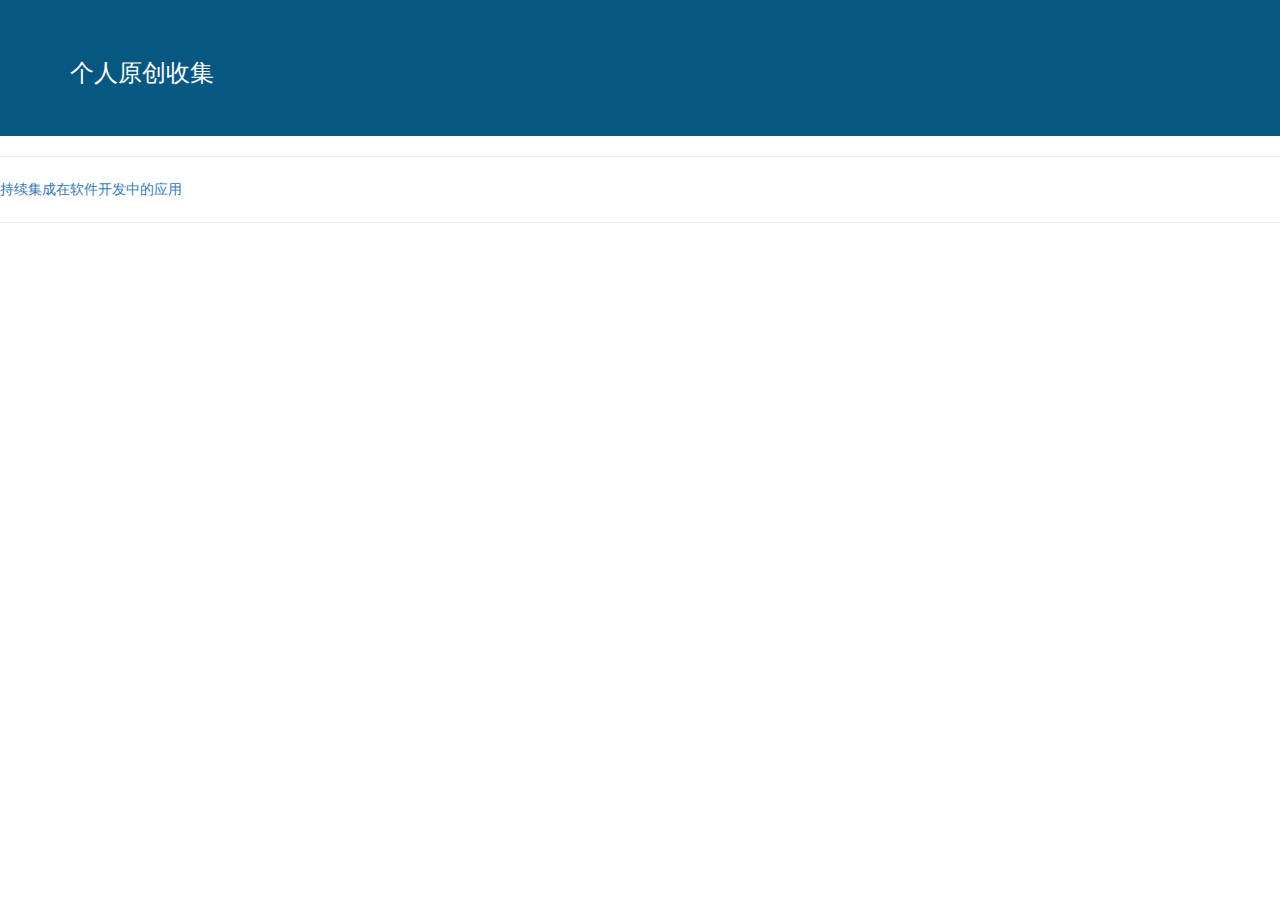
<file: docs/index.html>
<!DOCTYPE html>
<html lang="en">
<head>
    <meta charset="UTF-8">
    <title>Welcome to My Website</title>

    <meta name="Keywords" content="分布式计算,分布式系统,编程 ,Java,网络,Linux,C,博客,玩等" />
    <link href="libs/css/font-awesome.css" rel="stylesheet" />
    <meta name="viewport" content="width=device-width, initial-scale=1">
    <link rel="stylesheet" href="libs/css/normalize.css">
    <link rel="stylesheet" href="libs/bootstrap/bootstrap.min.css">
    <link rel="stylesheet" href="app.css">
    <!--<script src="libs/Modernizr-2.8.3/modernizr.js"></script>-->


</head>
<body>
    <section class="header-section">
        <div class="container">
            <div class="row">
                <div class="col-md-5">
                    <h3>个人原创收集</h3>
                    <!--Git地址:<br/>-->
                    <!--<i><strong>http://git.oschina.net/yuezht</strong></i>-->
                    <!--<i><strong>https://github.com/AgainstWind</strong></i>-->
                    <!--<br/>大部分是无用的练习项目...................-->
                </div>
            </div>
        </div>
    </section>
    <hr/>

    <a href="views/jenkins.html">持续集成在软件开发中的应用</a>


    <hr />
    <section class="copyrights">
        <div class="container">
            <div class="row">
                <div class="col-md-12 text-center set-foot">yuezht's blog: v1.0 &copy 2017</div>
            </div>
        </div>
    </section>

</body>
</html>
</file>
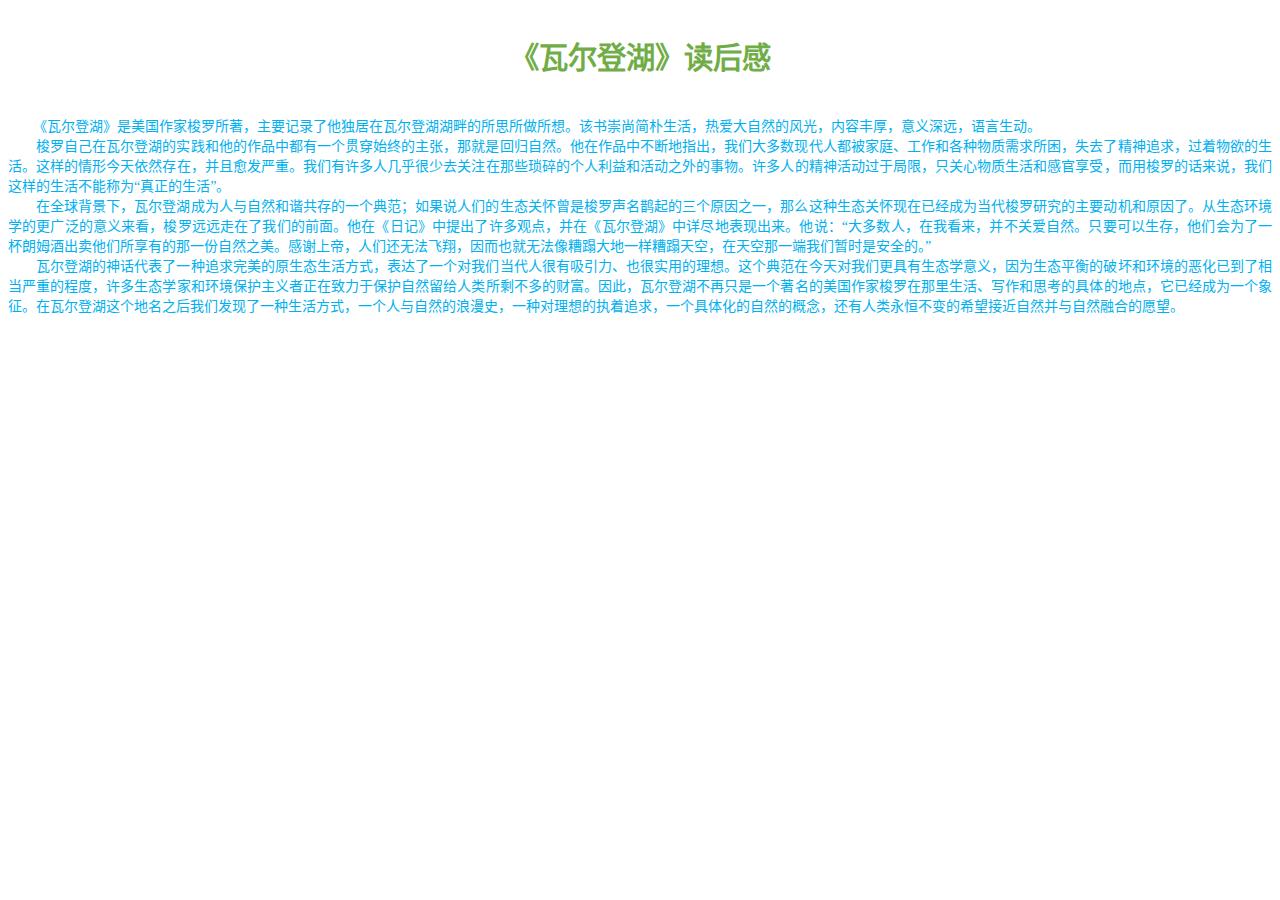
<file: docs/views/test.html>
<html>

<head>
    <meta http-equiv=Content-Type content="text/html; charset=gb2312">
    <meta name=Generator content="Microsoft Word 15 (filtered)">
    <style>
        <!--
        /* Font Definitions */
        @font-face
        {font-family:"Cambria Math";
            panose-1:0 0 0 0 0 0 0 0 0 0;}
        @font-face
        {font-family:����;
            panose-1:2 1 6 0 3 1 1 1 1 1;}
        @font-face
        {font-family:"\@����";
            panose-1:2 1 6 0 3 1 1 1 1 1;}
        /* Style Definitions */
        p.MsoNormal, li.MsoNormal, div.MsoNormal
        {margin:0cm;
            margin-bottom:.0001pt;
            text-align:justify;
            text-justify:inter-ideograph;
            font-size:10.5pt;
            font-family:����;}
        h1
        {mso-style-link:"���� 1 �ַ�";
            margin-top:17.0pt;
            margin-right:0cm;
            margin-bottom:16.5pt;
            margin-left:0cm;
            text-align:justify;
            text-justify:inter-ideograph;
            line-height:240%;
            page-break-after:avoid;
            font-size:22.0pt;
            font-family:����;}
        p.MsoHeader, li.MsoHeader, div.MsoHeader
        {mso-style-link:"ҳü �ַ�";
            margin:0cm;
            margin-bottom:.0001pt;
            text-align:center;
            layout-grid-mode:char;
            border:none;
            padding:0cm;
            font-size:9.0pt;
            font-family:����;}
        p.MsoFooter, li.MsoFooter, div.MsoFooter
        {mso-style-link:"ҳ�� �ַ�";
            margin:0cm;
            margin-bottom:.0001pt;
            layout-grid-mode:char;
            font-size:9.0pt;
            font-family:����;}
        span.1
        {mso-style-name:"���� 1 �ַ�";
            mso-style-link:"���� 1";
            font-weight:bold;}
        span.a
        {mso-style-name:"ҳü �ַ�";
            mso-style-link:ҳü;}
        span.a0
        {mso-style-name:"ҳ�� �ַ�";
            mso-style-link:ҳ��;}
        .MsoChpDefault
        {font-family:����;}
        /* Page Definitions */
        @page WordSection1
        {size:595.3pt 841.9pt;
            margin:72.0pt 90.0pt 72.0pt 90.0pt;
            layout-grid:15.6pt;}
        div.WordSection1
        {page:WordSection1;}
        -->
    </style>

</head>

<body lang=ZH-CN style='text-justify-trim:punctuation'>

<div class=WordSection1 style='layout-grid:15.6pt'>

    <h1 align=center style='text-align:center'><span style='color:#70AD47'>���߶��Ǻ��������</span></h1>

    <p class=MsoNormal><span lang=EN-US style='color:#00B0F0'>&nbsp;&nbsp;&nbsp;&nbsp;&nbsp;&nbsp; </span><span
            style='color:#00B0F0'>���߶��Ǻ�������������������������Ҫ��¼�����������߶��Ǻ����ϵ���˼�������롣������м�������Ȱ�����Ȼ�ķ�⣬���ݷ��������Զ������������</span></p>

    <p class=MsoNormal style='text-indent:21.0pt'><span style='color:#00B0F0'>�����Լ����߶��Ǻ���ʵ����������Ʒ�ж���һ���ᴩʼ�յ����ţ��Ǿ��ǻع���Ȼ��������Ʒ�в��ϵ�ָ�������Ǵ�����ִ��˶�����ͥ�������͸�����������������ʧȥ�˾���׷�󣬹���������������������ν�����Ȼ���ڣ������������ء������������˼�������ȥ��ע����Щ����ĸ�������ͻ֮�����������˵ľ������ھ��ޣ�ֻ������������͸й����ܣ��������޵Ļ���˵����������������ܳ�Ϊ�������������</span></p>

    <p class=MsoNormal style='text-indent:21.0pt'><span style='color:#00B0F0'>��ȫ�򱳾��£��߶��Ǻ���Ϊ������Ȼ��г�����һ���䷶�����˵���ǵ���̬�ػ�������������ȵ�������ԭ��֮һ����ô������̬�ػ������Ѿ���Ϊ���������о�����Ҫ������ԭ���ˡ�����̬����ѧ�ĸ��㷺����������������ԶԶ���������ǵ�ǰ�档���ڡ��ռǡ������������۵㣬���ڡ��߶��Ǻ������꾡�ر��ֳ�������˵����������ˣ����ҿ����������ذ���Ȼ��ֻҪ�������棬���ǻ�Ϊ��һ����ķ�Ƴ������������е���һ����Ȼ֮������л�ϵۣ����ǻ��޷����裬���Ҳ���޷�����̣���һ����̣��գ��������һ��������ʱ�ǰ�ȫ�ġ���</span></p>

    <p class=MsoNormal style='text-indent:21.0pt'><span style='color:#00B0F0'>�߶��Ǻ����񻰴�����һ��׷��������ԭ��̬���ʽ��������һ�������ǵ����˺�����������Ҳ��ʵ�õ����롣����䷶�ڽ�������Ǹ�������̬ѧ���壬��Ϊ��̬ƽ����ƻ��ͻ����Ķ��ѵ����൱���صĳ̶ȣ�������̬ѧ�Һͻ����������������������ڱ�����Ȼ����������ʣ����ĲƸ�����ˣ��߶��Ǻ�����ֻ��һ�����������������������������д����˼���ľ���ĵص㣬���Ѿ���Ϊһ�����������߶��Ǻ��������֮�����Ƿ�����һ�����ʽ��һ��������Ȼ������ʷ��һ�ֶ������ִ��׷��һ�����廯����Ȼ�ĸ�������������㲻���ϣ���ӽ���Ȼ������Ȼ�ںϵ�Ը����</span></p>

</div>

</body>

</html>
</file>
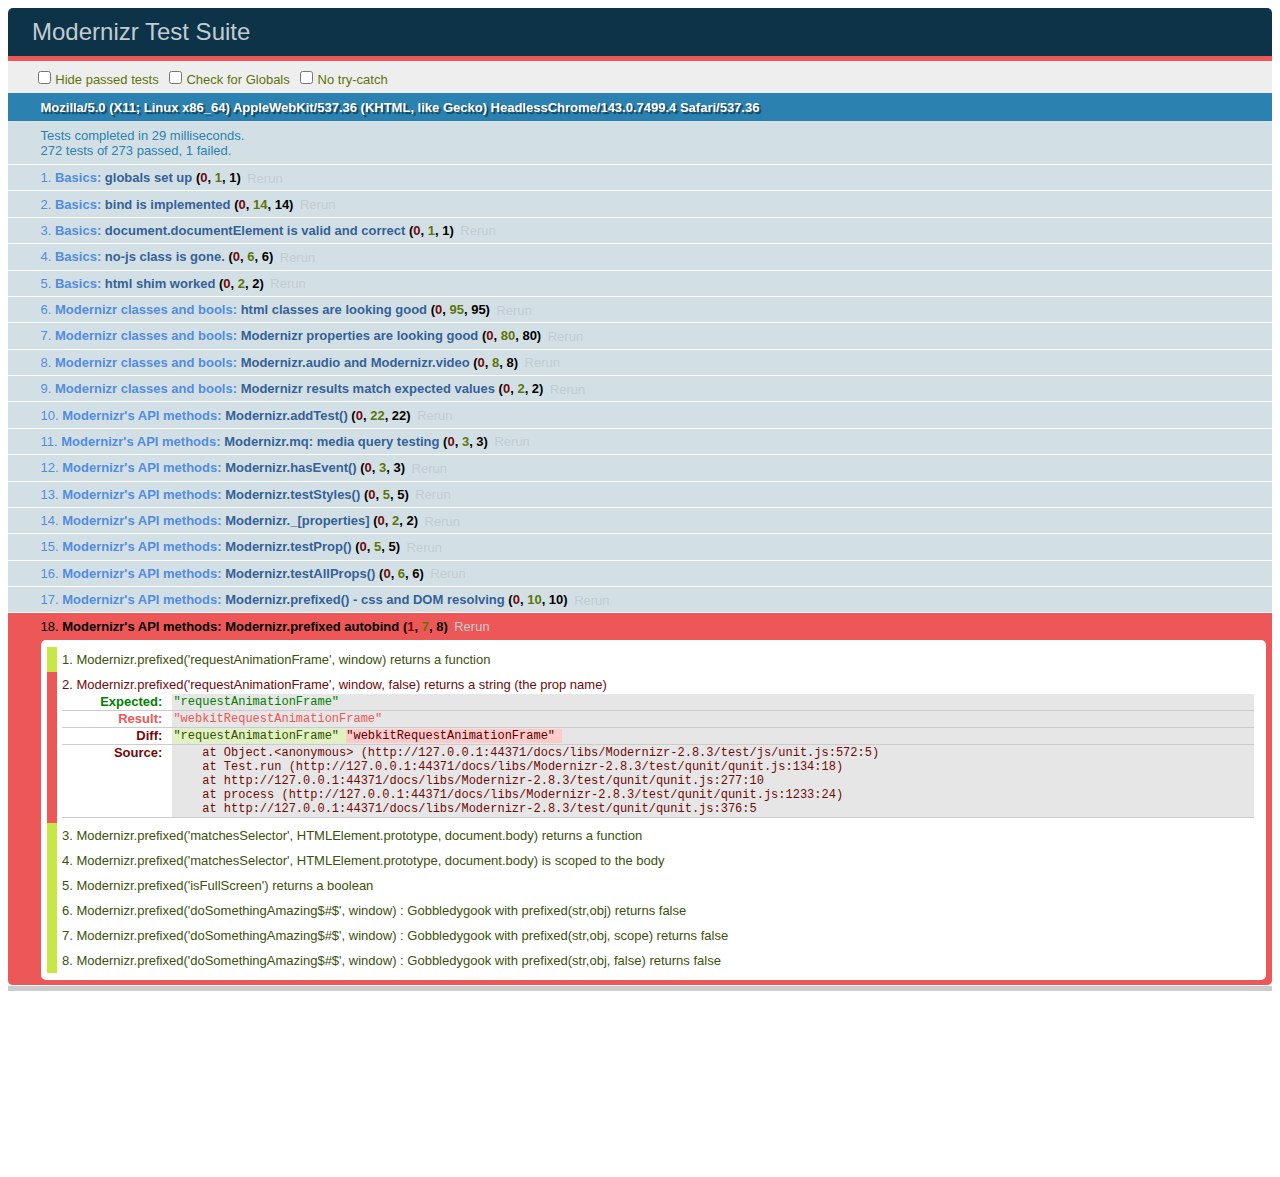
<file: docs/libs/Modernizr-2.8.3/test/basic.html>
<!DOCTYPE html>
<html class="+no-js no-js- no-js i-has-no-js">
<head>
  <meta charset="UTF-8">
  <title>Modernizr Test Suite</title>
  <link rel="stylesheet" href="qunit/qunit.css">
  <style>
     body { margin-bottom: 150px;}
     #testbed { font-family: Helvetica; color: #444; padding-bottom: 100px;}
     #testbed button { margin: 30px; font-size: 13px;}
     .data-notes, .offScreen { display:none;}
     table { width: 100%;}
     tbody tr:nth-child(even) td, tbody tr:nth-child(even) th {  border: 1px solid #ccc; border-left: 0; border-right: 0;}
     table td:nth-child(even), table th:nth-child(even) { background: #e6e6e6;}
     table tbody tr:hover td, table tbody tr:hover th { background: #e1e100!important;}
     td.wrong { background:red!important;}
     #html5section { visibility: hidden; }
     h1 label { display:none;}
     .output { padding: 0 0 0 16px;}
     .output ul { margin: 0;}
     .output li { color: #854747; }
     .output li.yes{color:#090;}
     .output li b{color:#000;}
     .output {font:14px/1.3 Inconsolata,Consolas,monospace;
                    -webkit-column-count: 5;
                       -moz-column-count: 5;
                            column-count: 5;}
      .output + .output { border-top: 5px solid #ccc; }
      textarea { width: 100%; min-height: 75px;}
      #caniusetrigger { font-size: 38px; font-family: monospace; display:block; }
  </style>

  <script src="https://raw.github.com/Modernizr/Modernizr/master/modernizr.js"></script>

  <script>window.Modernizr || document.write('<script src="../modernizr.js"><\/script>')</script>

  <script src="js/lib/polyfills.js"></script>
  <script src="js/lib/detect-global.js"></script>
  
  <script src="qunit/qunit.js"></script>
  <script src="js/lib/jquery-1.7b2.js"></script>
  
  <script src="js/setup.js"></script>
  
  <script src="js/unit.js"></script>
</head>
<body>
  <h1 id="qunit-header">Modernizr Test Suite</h1>
  <h2 id="qunit-banner"></h2>
  <div id="qunit-testrunner-toolbar"></div>
  <h2 id="qunit-userAgent"></h2>

  <ol id="qunit-tests"></ol>

  <div id="mod-output" class=output></div>
  <div id="mod-feattest-output" class=output></div>


  <br>
 
  <section><aside>this is an aside within a section</aside></section>
  
  
</body>
</html>
</file>
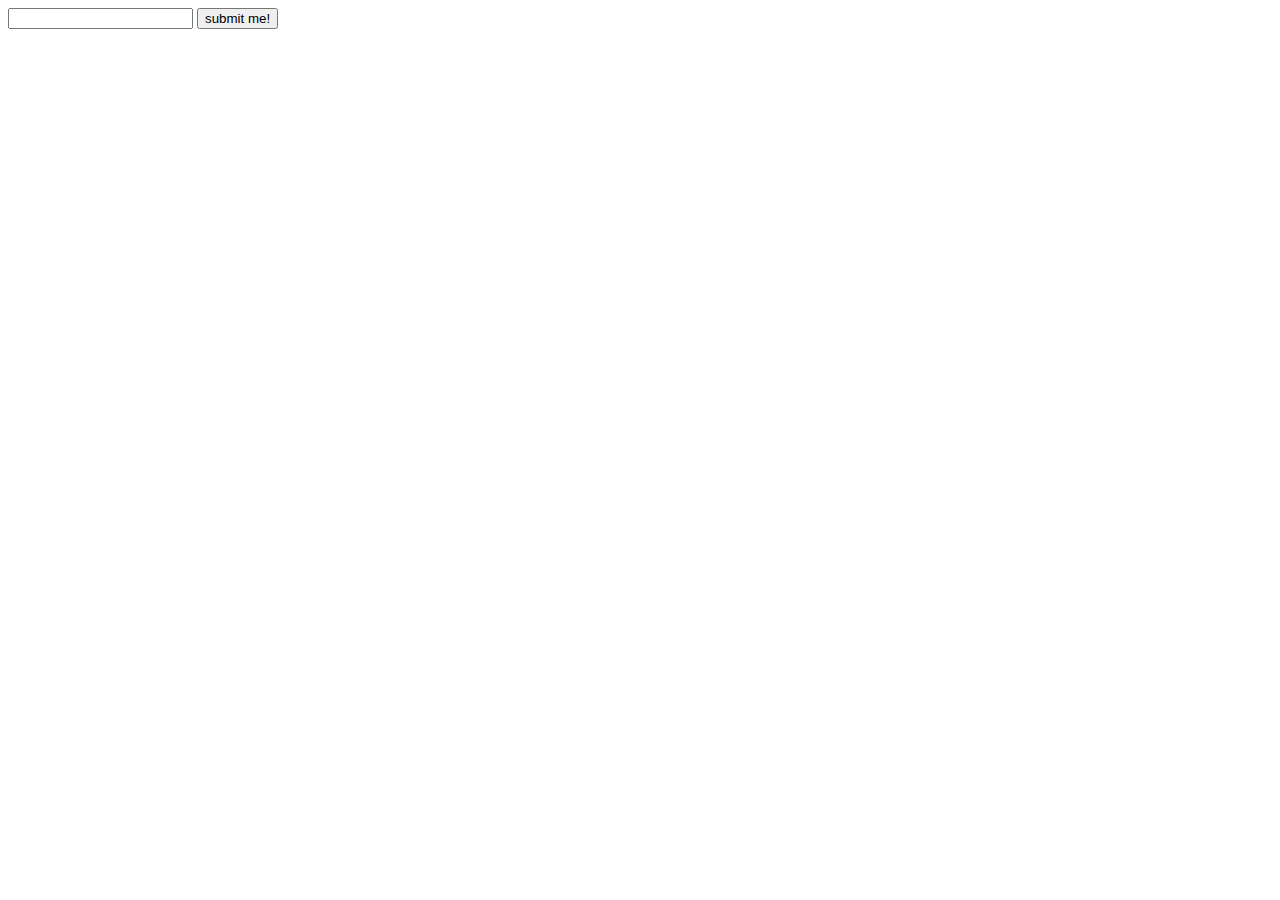
<file: docs/libs/Modernizr-2.8.3/test/caniuse_files/form_validation.html>
<!DOCTYPE html>
<!-- saved from url=(0045)http://tests.caniuse.com/form_validation.html -->
<html><head><meta http-equiv="Content-Type" content="text/html; charset=UTF-8"><script>
if(location.href.indexOf('?') >= 0) {
	document.write('FAIL');
}
</script>

</head><body><form action="http://tests.caniuse.com/form_validation.html?" method="post">

<input type="url" name="foo" required="">
<input type="submit" value="submit me!">

</form>
</body></html>
</file>
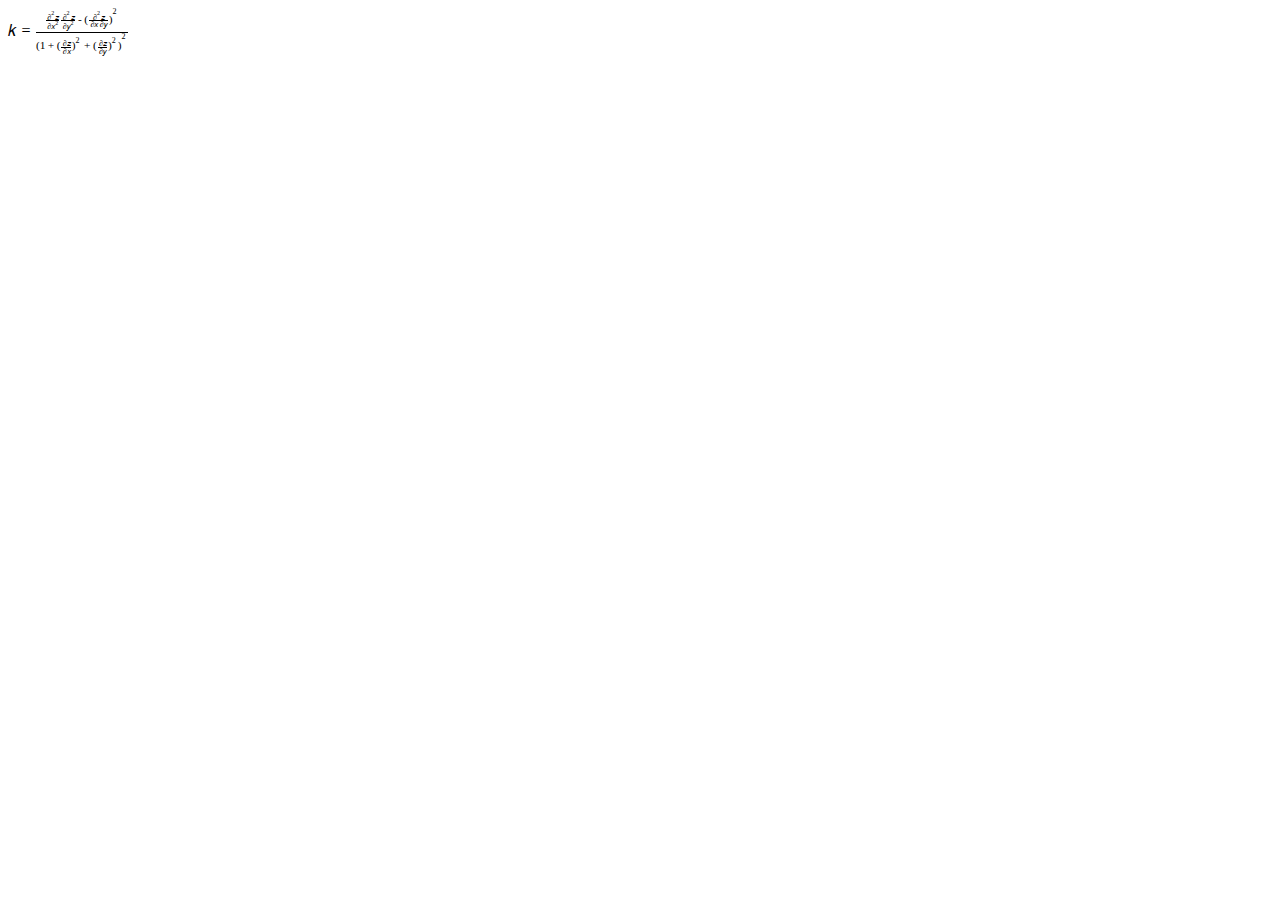
<file: docs/libs/Modernizr-2.8.3/test/caniuse_files/mathml.html>
<?xml version="1.0" encoding="utf-8"?>
<!DOCTYPE html PUBLIC "-//W3C//DTD XHTML 1.1 plus MathML 2.0//EN" "http://www.w3.org/Math/DTD/mathml2/xhtml-math11-f.dtd"><html xmlns="http://www.w3.org/1999/xhtml" xmlns:html="http://www.w3.org/1999/xhtml">
<head>
	<meta http-equiv="content-type" content="text/html; charset=utf-8" />
	<title>Untitled</title>
</head>
<body>
<math xmlns="http://www.w3.org/1998/Math/MathML">
<mrow>
  <mi>k</mi>
  <mo>=</mo>
  <mfrac>
    <mrow>
      <mfrac>
         <mrow>
          <msup>
            <mo>∂</mo>
            <mn>2</mn>
          </msup>
          <mi>z</mi>
        </mrow>
        <mrow>
          <mo>∂</mo>
          <msup>
            <mi>x</mi>
            <mn>2</mn>
          </msup>
        </mrow>
      </mfrac>
      <mfrac>
        <mrow>
          <msup>
            <mo>∂</mo>
            <mn>2</mn>
          </msup>
          <mi>z</mi>
        </mrow>
        <mrow>
          <mo>∂</mo>
          <msup>
            <mi>y</mi>
            <mn>2</mn>
          </msup>
        </mrow>
      </mfrac>
      <mo>-</mo>
      <msup>
        <mrow>
          <mo>(</mo>
          <mfrac>
            <mrow>
              <msup>
                <mo>∂</mo>
                <mn>2</mn>
              </msup>
              <mi>z</mi>
            </mrow>
            <mrow>
              <mo>∂</mo>
              <mi>x</mi>
              <mo>∂</mo>
              <mi>y</mi>
              </mrow>
          </mfrac>
          <mo>)</mo>
        </mrow>
        <mn>2</mn>
      </msup>
    </mrow>
    <mrow>
      <msup>
        <mrow>
          <mo>(</mo>
          <mn>1</mn>
          <mo>+</mo>
          <msup>
            <mrow>
              <mo>(</mo>
              <mfrac>
                <mrow>
                  <mo>∂</mo>
                  <mi>z</mi>
                </mrow>
                <mrow>
                  <mo>∂</mo>
                  <mi>x</mi>
                </mrow>
              </mfrac>
              <mo>)</mo>
            </mrow>
            <mn>2</mn>
          </msup>
          <mo>+</mo>
          <msup>
            <mrow>
              <mo>(</mo>
              <mfrac>
                <mrow>
                  <mo>∂</mo>
                  <mi>z</mi>
                </mrow>
                <mrow>
                  <mo>∂</mo>
                  <mi>y</mi>
                </mrow>
              </mfrac>
              <mo>)</mo>
            </mrow>
            <mn>2</mn>
          </msup>
          <mo>)</mo>
        </mrow>
        <mn>2</mn>
      </msup>
    </mrow>
  </mfrac>
</mrow>
</math>
</body>
</html>
</file>
<file: docs/app.css>
/* app css stylesheet */

.menu {
  list-style: none;
  border-bottom: 0.1em solid black;
  margin-bottom: 2em;
  padding: 0 0 0.5em;
}

.menu:before {
  content: "[";
}

.menu:after {
  content: "]";
}

.menu > li {
  display: inline;
}

.menu > li + li:before {
  content: "|";
  padding-right: 0.3em;
}


html, body {
  padding-top:0px;
  margin:0px;
}
body {
  font-family: 'Open Sans', sans-serif;
  line-height:25px;
  font-size:14px;
}

img{margin:0 auto}

.header-section {
  background-color:#065883;
  color:#fff;
  padding:40px 5px;
}
.header-section img {
  max-width:150px;
  border:2px solid #fff;
}

.spon-txt {
  padding:40px 40px;
  font-size:15px;
  font-weight:normal;
}

.blog-main {
  padding:10px 5px;
  border-bottom:2px solid #065883;
  margin-bottom:30px;
}
.heading-blog {
  font-size:30px;
  color:#065883;
  font-weight:800;
  padding:30px 5px;
  line-height:40px;
}
.blog-info {
  padding:10px 10px;
  font-size:12px;
  font-weight:normal;
}
.blog-txt {
  padding:20px 5px;
  font-family:Andalus ;
  font-size:15px;
  font-weight:normal;

}
.set-foot {
  padding:20px 5px;
}
.copyrights{
  text-indent:-9999px;
  height:0;
  line-height:0;
  font-size:0;
  overflow:hidden;
}
</file>
<file: docs/libs/Modernizr-2.8.3/test/qunit/qunit.css>
/**
 * QUnit v1.9.0 - A JavaScript Unit Testing Framework
 *
 * http://docs.jquery.com/QUnit
 *
 * Copyright (c) 2012 John Resig, Jörn Zaefferer
 * Dual licensed under the MIT (MIT-LICENSE.txt)
 * or GPL (GPL-LICENSE.txt) licenses.
 */

/** Font Family and Sizes */

#qunit-tests, #qunit-header, #qunit-banner, #qunit-testrunner-toolbar, #qunit-userAgent, #qunit-testresult {
	font-family: "Helvetica Neue Light", "HelveticaNeue-Light", "Helvetica Neue", Calibri, Helvetica, Arial, sans-serif;
}

#qunit-testrunner-toolbar, #qunit-userAgent, #qunit-testresult, #qunit-tests li { font-size: small; }
#qunit-tests { font-size: smaller; }


/** Resets */

#qunit-tests, #qunit-tests ol, #qunit-header, #qunit-banner, #qunit-userAgent, #qunit-testresult {
	margin: 0;
	padding: 0;
}


/** Header */

#qunit-header {
	padding: 0.5em 0 0.5em 1em;

	color: #8699a4;
	background-color: #0d3349;

	font-size: 1.5em;
	line-height: 1em;
	font-weight: normal;

	border-radius: 5px 5px 0 0;
	-moz-border-radius: 5px 5px 0 0;
	-webkit-border-top-right-radius: 5px;
	-webkit-border-top-left-radius: 5px;
}

#qunit-header a {
	text-decoration: none;
	color: #c2ccd1;
}

#qunit-header a:hover,
#qunit-header a:focus {
	color: #fff;
}

#qunit-testrunner-toolbar label {
	display: inline-block;
	padding: 0 .5em 0 .1em;
}

#qunit-banner {
	height: 5px;
}

#qunit-testrunner-toolbar {
	padding: 0.5em 0 0.5em 2em;
	color: #5E740B;
	background-color: #eee;
}

#qunit-userAgent {
	padding: 0.5em 0 0.5em 2.5em;
	background-color: #2b81af;
	color: #fff;
	text-shadow: rgba(0, 0, 0, 0.5) 2px 2px 1px;
}


/** Tests: Pass/Fail */

#qunit-tests {
	list-style-position: inside;
}

#qunit-tests li {
	padding: 0.4em 0.5em 0.4em 2.5em;
	border-bottom: 1px solid #fff;
	list-style-position: inside;
}

#qunit-tests.hidepass li.pass, #qunit-tests.hidepass li.running  {
	display: none;
}

#qunit-tests li strong {
	cursor: pointer;
}

#qunit-tests li a {
	padding: 0.5em;
	color: #c2ccd1;
	text-decoration: none;
}
#qunit-tests li a:hover,
#qunit-tests li a:focus {
	color: #000;
}

#qunit-tests ol {
	margin-top: 0.5em;
	padding: 0.5em;

	background-color: #fff;

	border-radius: 5px;
	-moz-border-radius: 5px;
	-webkit-border-radius: 5px;
}

#qunit-tests table {
	border-collapse: collapse;
	margin-top: .2em;
}

#qunit-tests th {
	text-align: right;
	vertical-align: top;
	padding: 0 .5em 0 0;
}

#qunit-tests td {
	vertical-align: top;
}

#qunit-tests pre {
	margin: 0;
	white-space: pre-wrap;
	word-wrap: break-word;
}

#qunit-tests del {
	background-color: #e0f2be;
	color: #374e0c;
	text-decoration: none;
}

#qunit-tests ins {
	background-color: #ffcaca;
	color: #500;
	text-decoration: none;
}

/*** Test Counts */

#qunit-tests b.counts                       { color: black; }
#qunit-tests b.passed                       { color: #5E740B; }
#qunit-tests b.failed                       { color: #710909; }

#qunit-tests li li {
	padding: 5px;
	background-color: #fff;
	border-bottom: none;
	list-style-position: inside;
}

/*** Passing Styles */

#qunit-tests li li.pass {
	color: #3c510c;
	background-color: #fff;
	border-left: 10px solid #C6E746;
}

#qunit-tests .pass                          { color: #528CE0; background-color: #D2E0E6; }
#qunit-tests .pass .test-name               { color: #366097; }

#qunit-tests .pass .test-actual,
#qunit-tests .pass .test-expected           { color: #999999; }

#qunit-banner.qunit-pass                    { background-color: #C6E746; }

/*** Failing Styles */

#qunit-tests li li.fail {
	color: #710909;
	background-color: #fff;
	border-left: 10px solid #EE5757;
	white-space: pre;
}

#qunit-tests > li:last-child {
	border-radius: 0 0 5px 5px;
	-moz-border-radius: 0 0 5px 5px;
	-webkit-border-bottom-right-radius: 5px;
	-webkit-border-bottom-left-radius: 5px;
}

#qunit-tests .fail                          { color: #000000; background-color: #EE5757; }
#qunit-tests .fail .test-name,
#qunit-tests .fail .module-name             { color: #000000; }

#qunit-tests .fail .test-actual             { color: #EE5757; }
#qunit-tests .fail .test-expected           { color: green;   }

#qunit-banner.qunit-fail                    { background-color: #EE5757; }


/** Result */

#qunit-testresult {
	padding: 0.5em 0.5em 0.5em 2.5em;

	color: #2b81af;
	background-color: #D2E0E6;

	border-bottom: 1px solid white;
}
#qunit-testresult .module-name {
	font-weight: bold;
}

/** Fixture */

#qunit-fixture {
	position: absolute;
	top: -10000px;
	left: -10000px;
	width: 1000px;
	height: 1000px;
}
</file>
